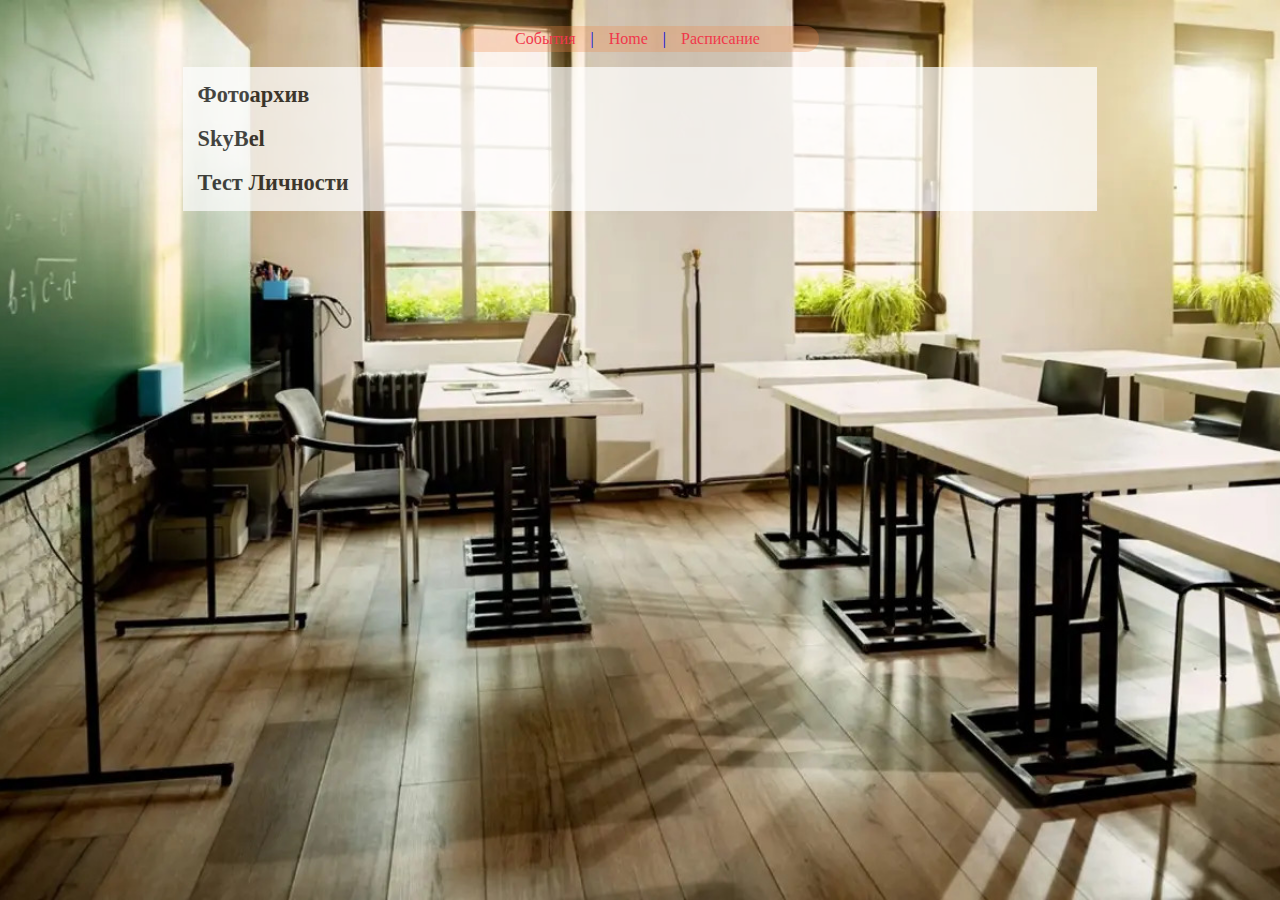
<file: index.html>
﻿﻿<!DOCTYPE html>
<html lang="ru">
  <head>
    <meta charset="UTF-8" />
    <meta name="viewport" content="width=device-width, initial-scale=1.0" />
    <title>school 18 Brest</title>
    <link href="style.css"rel="stylesheet"type="text/css"/>
  </head>
  <body>
    <div>
    <ul class="spisok c">
	  <li><a  href="#" class="stdn c-red-sil">События</a></li>
	  <li><a  href="#" class="stdn">|</a></li>
	  <li><a  href="#" class="stdn c-red-sil">Home</a></li>
	  <li><a  href="#" class="stdn">|</a></li>
	  <li><a  href="raspisanie.html" class="stdn c-red-sil">Расписание</a></li>
	</ul>
   </div>
   <div class="bg">
    <a href="https://disk.yandex.com.am/d/kEBFNZp66xDOSA" class="text-large stdn">Фотоархив</a></br></br>
	<a href="https://skybel.by" class="text-large stdn">SkyBel</a></br></br>
	<a href="https://www.16personalities.com/ru/test-lichnosti" class="text-large stdn">Тест Личности</a>
   </div>
  </body>
</html>
</file>
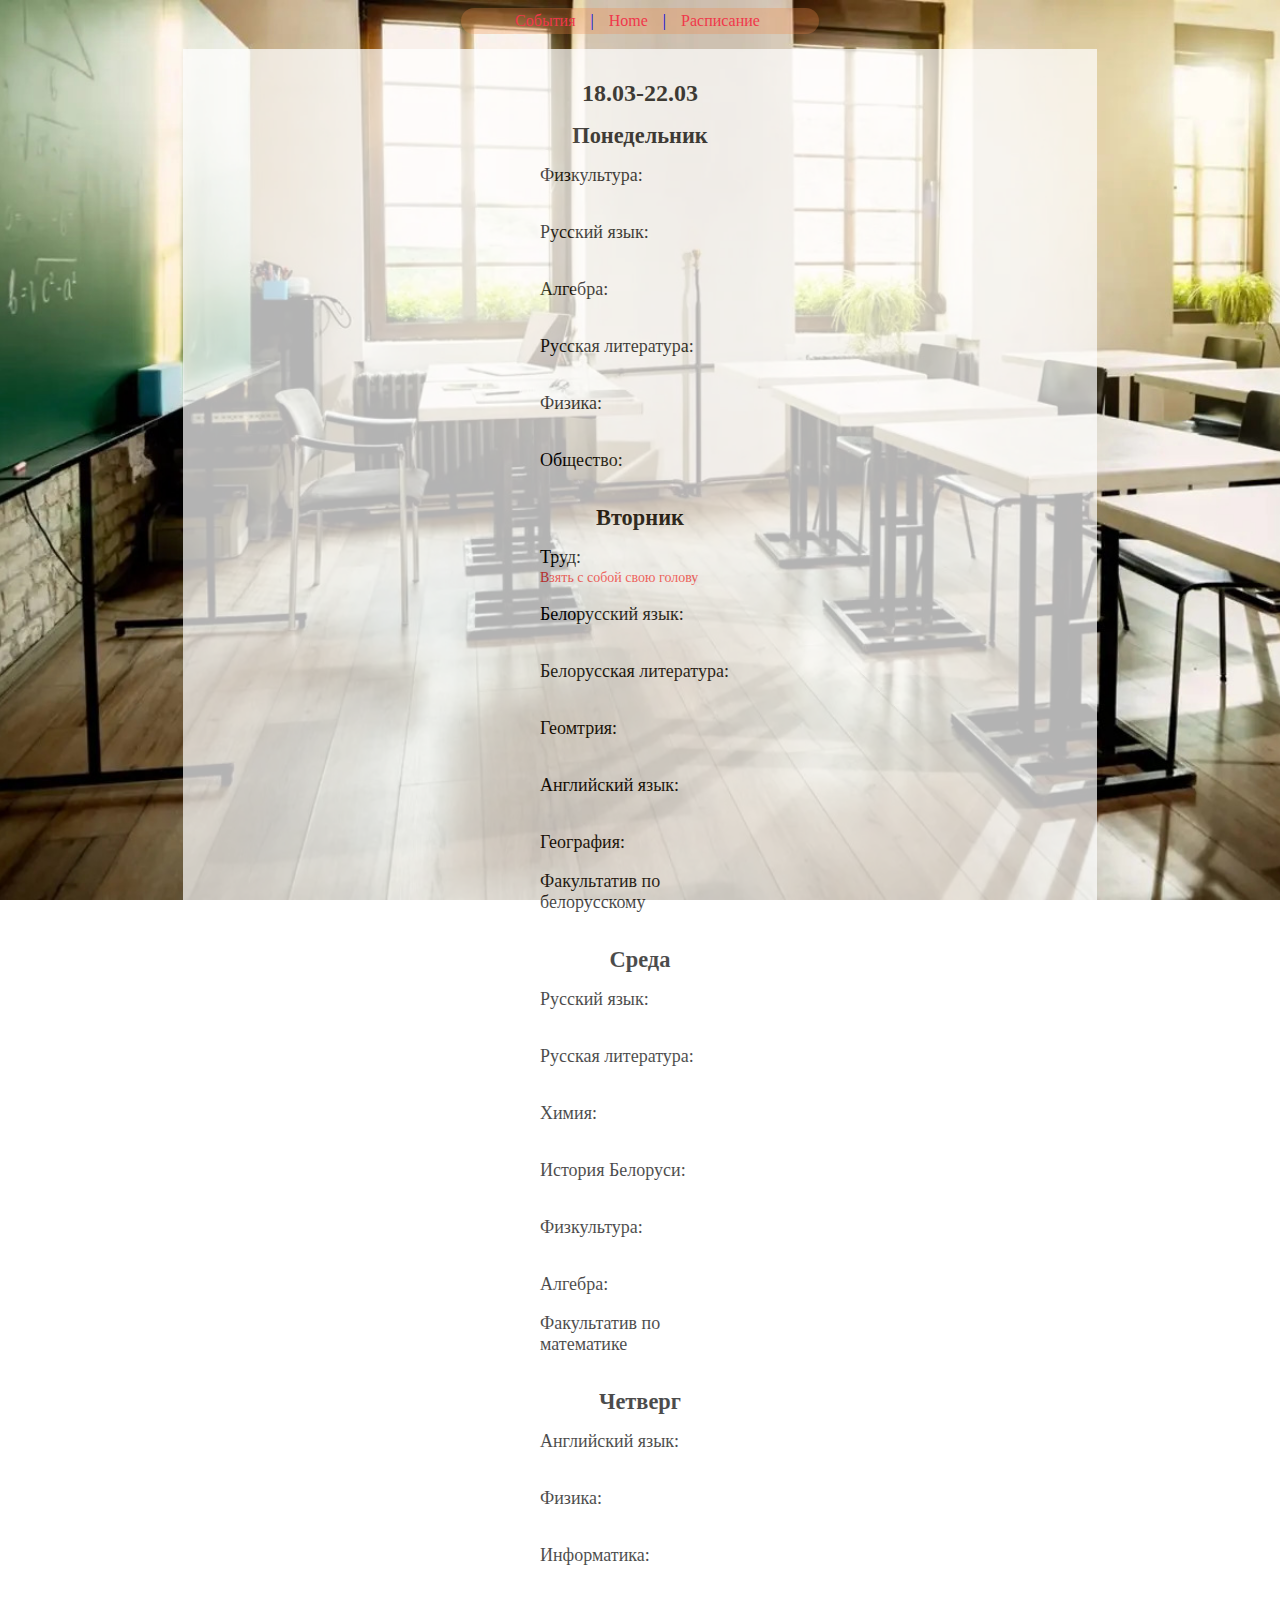
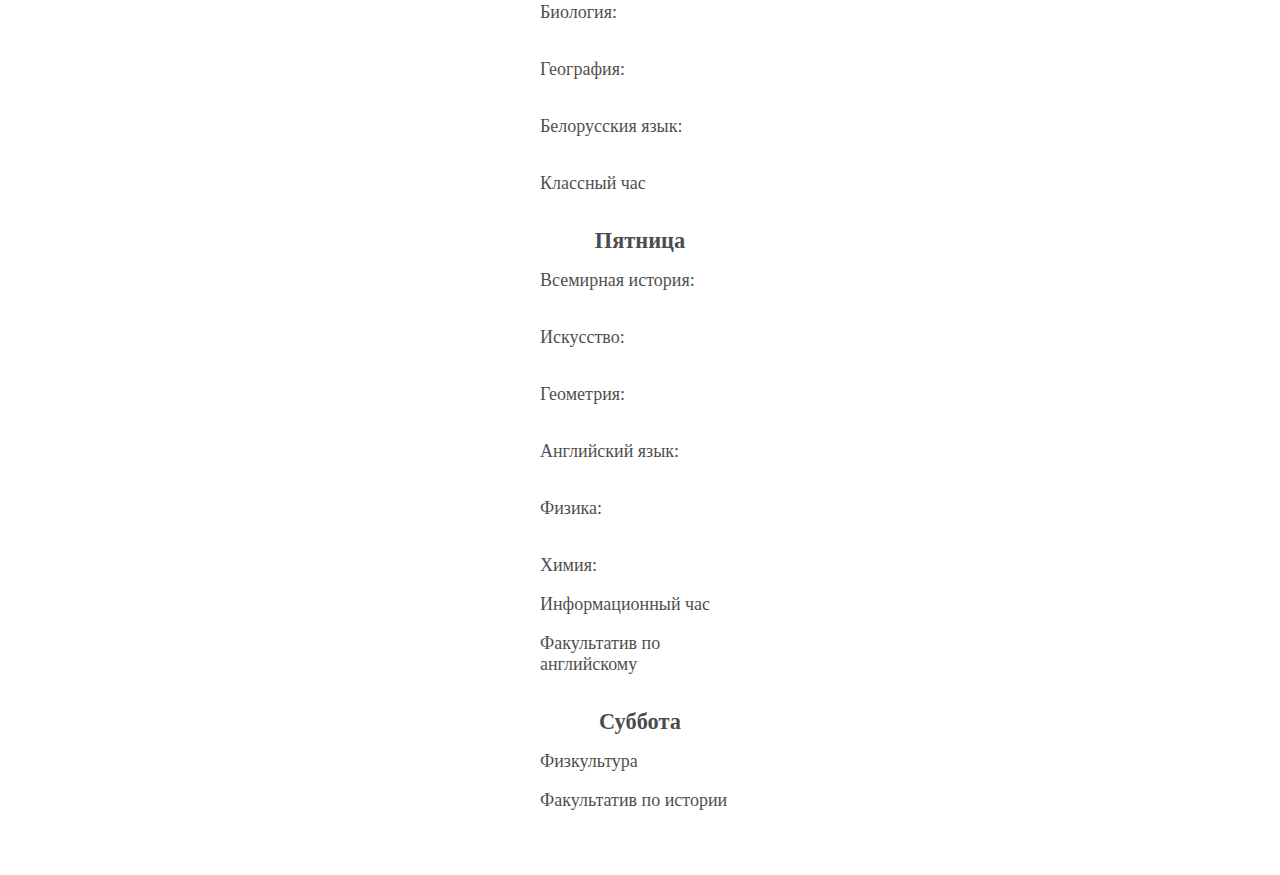
<file: raspisanie.html>
<!DOCTYPE html>

<html lang="ru">

  <head>

    <meta charset="UTF-8" />

    <meta name="viewport" content="width=device-width, initial-scale=1.0" />

    <title>Домашнее задание 8 "А" класс</title>

    <link href="style.css"rel="stylesheet"type="text/css"/>

  </head>

  <body>

   <div>

    <ul class="spisok c">

	  <li><a  href="#" class="stdn c-red-sil">События</a></li>

	  <li><a  href="#" class="stdn">|</a></li>

	  <li><a  href="index.html" class="stdn c-red-sil">Home</a></li>

	  <li><a  href="#" class="stdn">|</a></li>

	  <li><a  href="#" class="stdn c-red-sil">Расписание</a></li>

	</ul>

   </div>

   <div class="bg">

    <div class="row shrift">

	<h1 class="c data"><nobr>18.03-22.03</nobr></h1>

	<h1 class="text-large c">Понедельник</h1>

	<p>

	<text class="pr">Физкультура:</text><text class="dz"></br> </text></br><span></span></br>

	<text class="pr">Русский язык:</text><text class="dz"></br> </text></br><span></span></br>

	<text class="pr">Алгебра:</text><text class="dz"></br> </text></br><span> </span></br>

	<text class="pr">Русская литература:</text><text class="dz"></br> </text></br><span></span></br>

	<text class="pr">Физика:</text><text class="dz"></br> </text></br><span></span></br>

	<text class="pr">Общество:</text><text class="dz"></br> </text></br>

	</p>

		<h1 class="text-large c">Вторник</h1>

	<p>

	<text class="pr">Труд:</text><text class="dz"></br> Взять с собой свою голову</text></br><span></span></br>

	<text class="pr">Белорусский язык:</text><text class="dz"></br> </text></br><span></span></br>

	<text class="pr">Белорусская литература:</text><text class="dz"></br> </text></br><span></span></br>

	<text class="pr">Геомтрия:</text><text class="dz"></br> </text></br><span></span></br>

	<text class="pr">Английский язык:</text><text class="dz"></br> </text></br><span></span></br>

	<text class="pr">География:</text><text class="dz"></br> </text></br>

        <text class="pr">Факультатив по белорусскому</text></br></br>

	</p>

		<h1 class="text-large c">Среда</h1>

	<p>

	<text class="pr">Русский язык:</text><text class="dz"></br> </text></br><span></span></br>

	<text class="pr">Русская литература:</text><text class="dz"></br> </text></br><span></span></br>

	<text class="pr">Химия:</text><text class="dz"></br> </text></br><span></span></br>

	<text class="pr">История Белоруси:</text><text class="dz"></br> </text></br><span></span></br>

	<text class="pr">Физкультура:</text><text class="dz"></br> </text></br><span></span></br>

	<text class="pr">Алгебра:</text><text class="dz"></br> </text></br>

        <text class="pr">Факультатив по математике</text></br></br>

	</p>

		<h1 class="text-large c">Четверг</h1>

	<p>

	<text class="pr">Английский язык:</text><text class="dz"></br> </text></br><span></span></br>

	<text class="pr">Физика:</text><text class="dz"></br> </text></br><span></span></br>

	<text class="pr">Информатика:</text><text class="dz"></br> </text></br><span></span></br>

	<text class="pr">Биология:</text><text class="dz"></br> </text></br><span></span></br>

	<text class="pr">География:</text><text class="dz"></br> </text></br><span></span></br>

	<text class="pr">Белорусския язык:</text><text class="dz"></br> </text></br><span></span></br>

        <text class="pr">Классный час</text></br></br>

	</p>

		<h1 class="text-large c">Пятница</h1>

	<p>

	<text class="pr">Всемирная история:</text><text class="dz"></br> </text></br><span></span></br>

	<text class="pr">Искусство:</text><text class="dz"></br> </text></br><span></span></br>

	<text class="pr">Геометрия:</text><text class="dz"></br> </text></br><span></span></br>

	<text class="pr">Английский язык:</text><text class="dz"></br> </text></br><span></span></br>

	<text class="pr">Физика:</text><text class="dz"></br> </text></br><span></span></br>

	<text class="pr">Химия:</text><text class="dz"></br> </text></br>

        <text class="pr">Информационный час</text></br></br>

        <text class="pr">Факультатив по английскому</text></br></br>

	</p>

	<h1 class="text-large c">Суббота</h1>

	<p>

        <text class="pr">Физкультура</text></br></br>

        <text class="pr">Факультатив по истории</text></br></br>

	</p>

	</div>

   </div>

  </body>

</html>

<!--

 <a class="silka" href=»link_to_image.jpg» target=»_blank»><img src=»image.jpg» alt=»Описание изображения»></a>
 
-->
</file>
<file: style.css>
body{
background-image:url(images/bg.jpg);
background-repeat: no-repeat;
background-size: cover;
background-position: center center;
background-attachment:fixed;
}


.text-large{
color: #000000;
font-size: 140%;
font-weight:800;
opacity:1;
}

.silka{
color:#FF73EA;
font-size:120%;
}

.dz{
color:#FF3C3C;
font-size:87.5%;
opacity:1;
}

.pr{
color: #000000;
font-size:112.5%;
}

.c{
text-align:center;
}

.row{
padding:auto;
margin:auto;
text-align:left;
width:200px
}

.data{
font-size:150%;
font-weight:800;
}

.bg{
margin:auto;
margin-bottom:15px;
margin-top:15px;
background-color:#FFFFFF;
width:70%;
height:auto;
opacity:0.7;
padding:15px;
}

.shrift{
font-family:'Comic Sans MS';
}

.dz:hover{
font-size:100%;
font-weight:600;
opacity:1;
}

.warning{
color:#A60800;
font-size:140%;
font-weight:800;
}

.rotate-left{
transform:rotate(-90deg);
}

ul.spisok{
margin:auto;
padding:4px;
background-color:rgba(240,138,75,0.3);
border-radius:30px;
width:350px;
}

ul.spisok li{
display:inline;
margin-right:5px;
padding:3px;
}

.stdn{
text-decoration:none;
}

.c-red-sil{
color:#F0384B;
}

.fix{
position:fixed;
}

.rot{
transform:rotate(-90deg);
font-size:200%;
font-weight:900;
}
</file>
